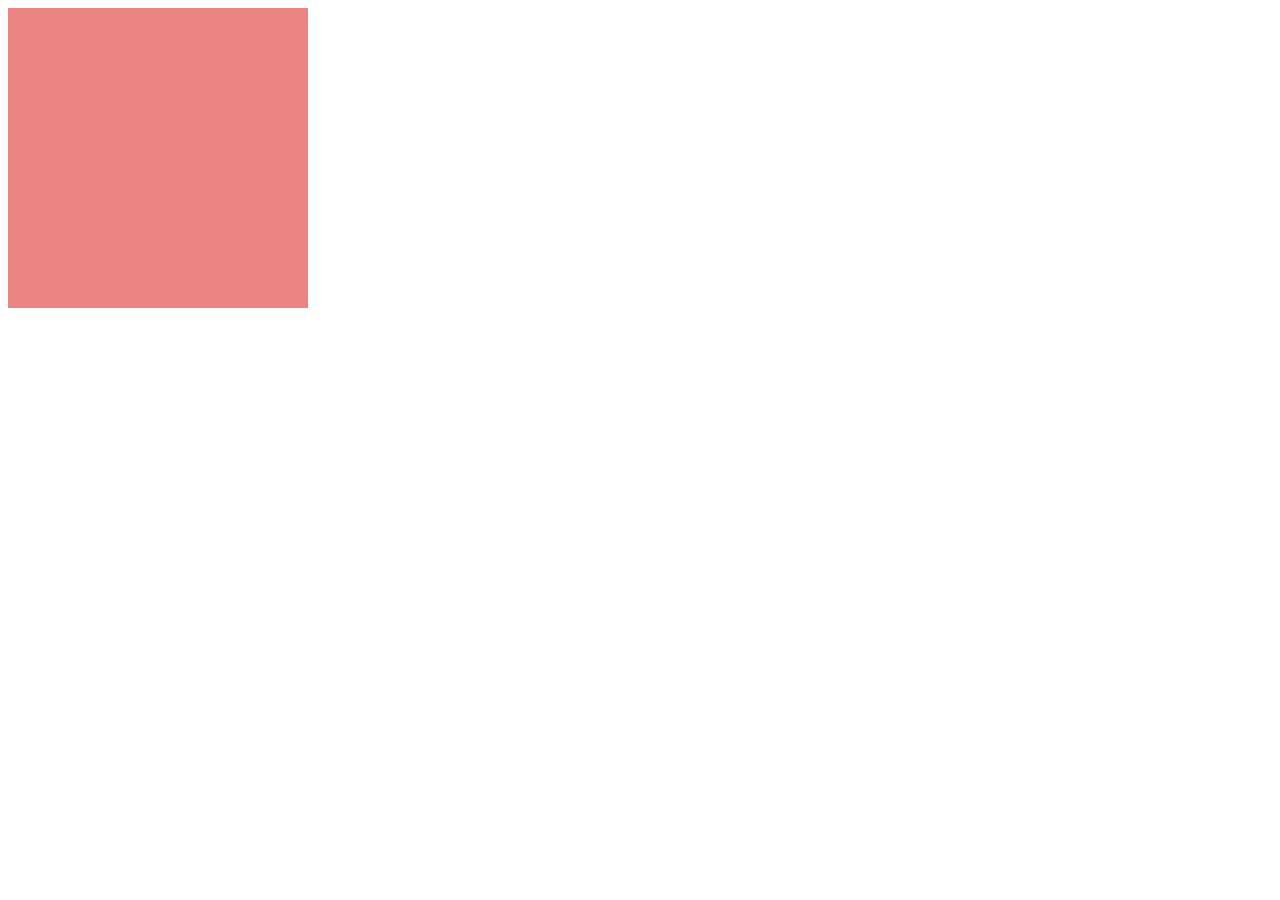
<file: index.html>
<!DOCTYPE html>
<html lang="en">
  <head>
    <meta charset="UTF-8" />
    <meta name="viewport" content="width=device-width, initial-scale=1.0" />
    <title>Opacity</title>
    <link rel="stylesheet" href="style.css" />
  </head>
  <body>
    <div></div>
  </body>
</html>
</file>
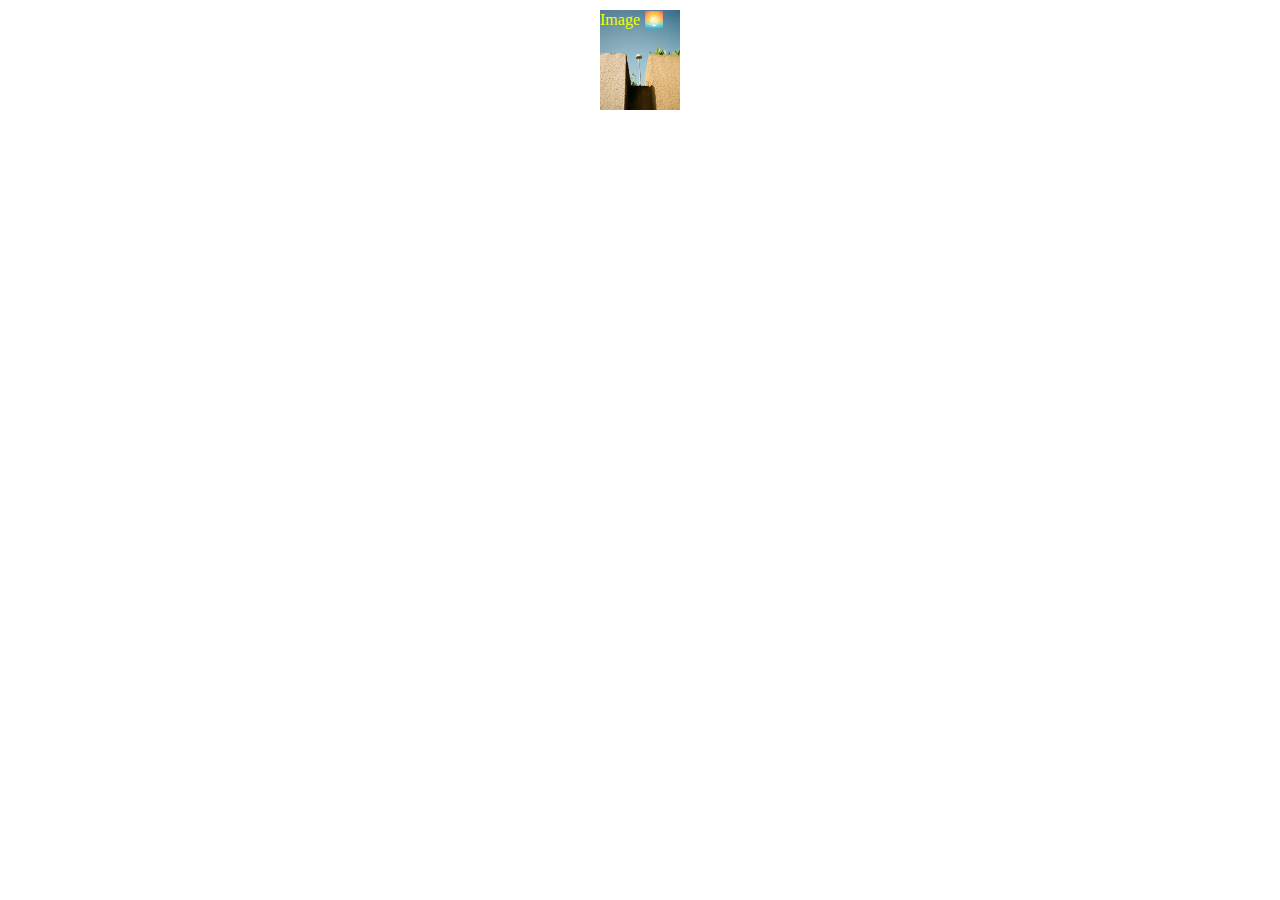
<file: image.html>
<!DOCTYPE html>
<html lang="en">
  <head>
    <meta charset="UTF-8" />
    <meta name="viewport" content="width=device-width, initial-scale=1.0" />
    <title>Images</title>
    <link rel="stylesheet" href="image1.css" />
  </head>
  <body>
    <div>Image &#127749</div>
  </body>
</html>
</file>
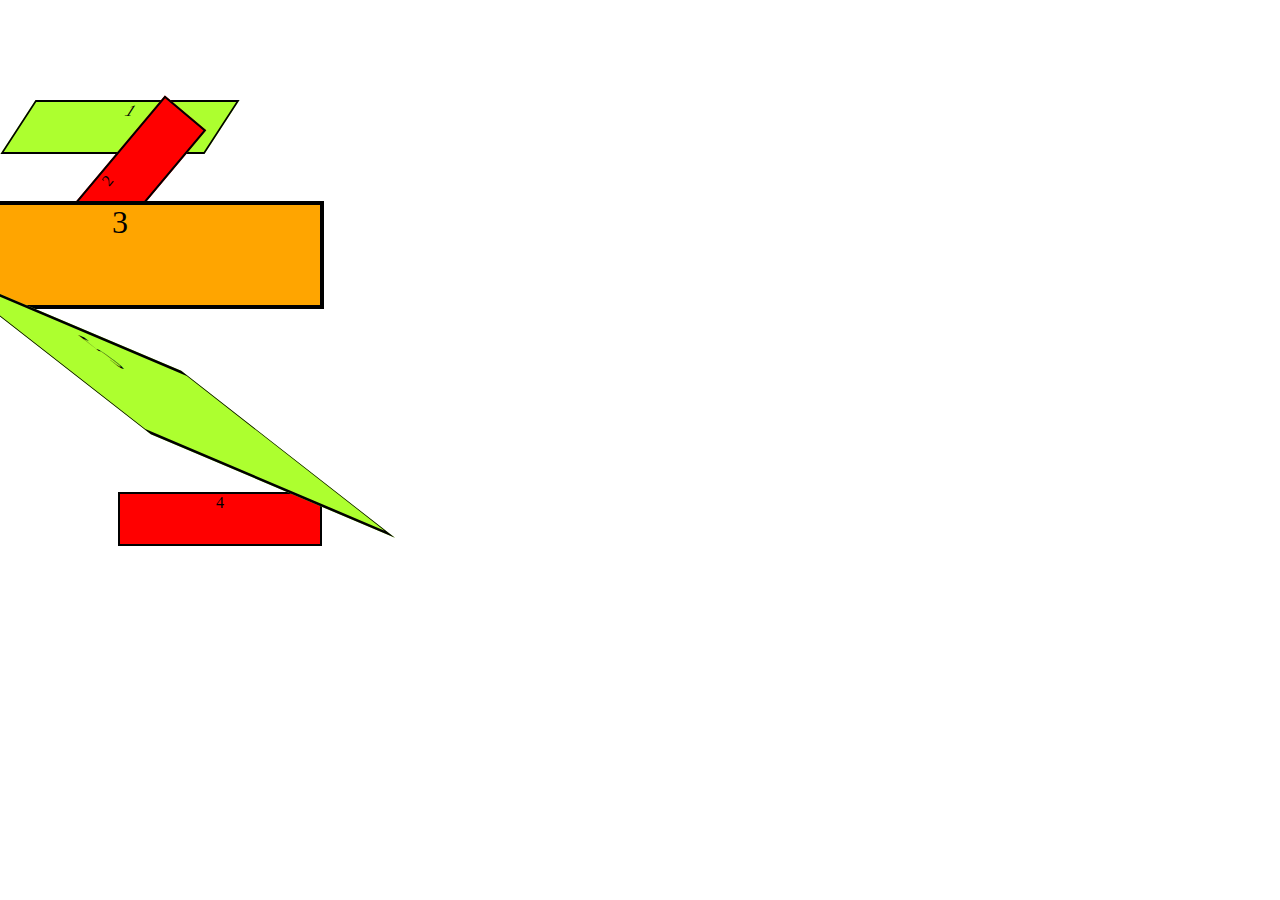
<file: index2.html>
<!DOCTYPE html>
<html lang="en">
  <head>
    <meta charset="UTF-8" />
    <meta name="viewport" content="width=device-width, initial-scale=1.0" />
    <title>Document</title>
    <link rel="stylesheet" href="style2.css" />
  </head>
  <body>
    <section>
      <div id="one">1</div>
      <div id="two">2</div>
      <div id="three">3</div>
      <div id="four">4</div>
      <div id="five">5</div>
    </section>
  </body>
</html>
</file>
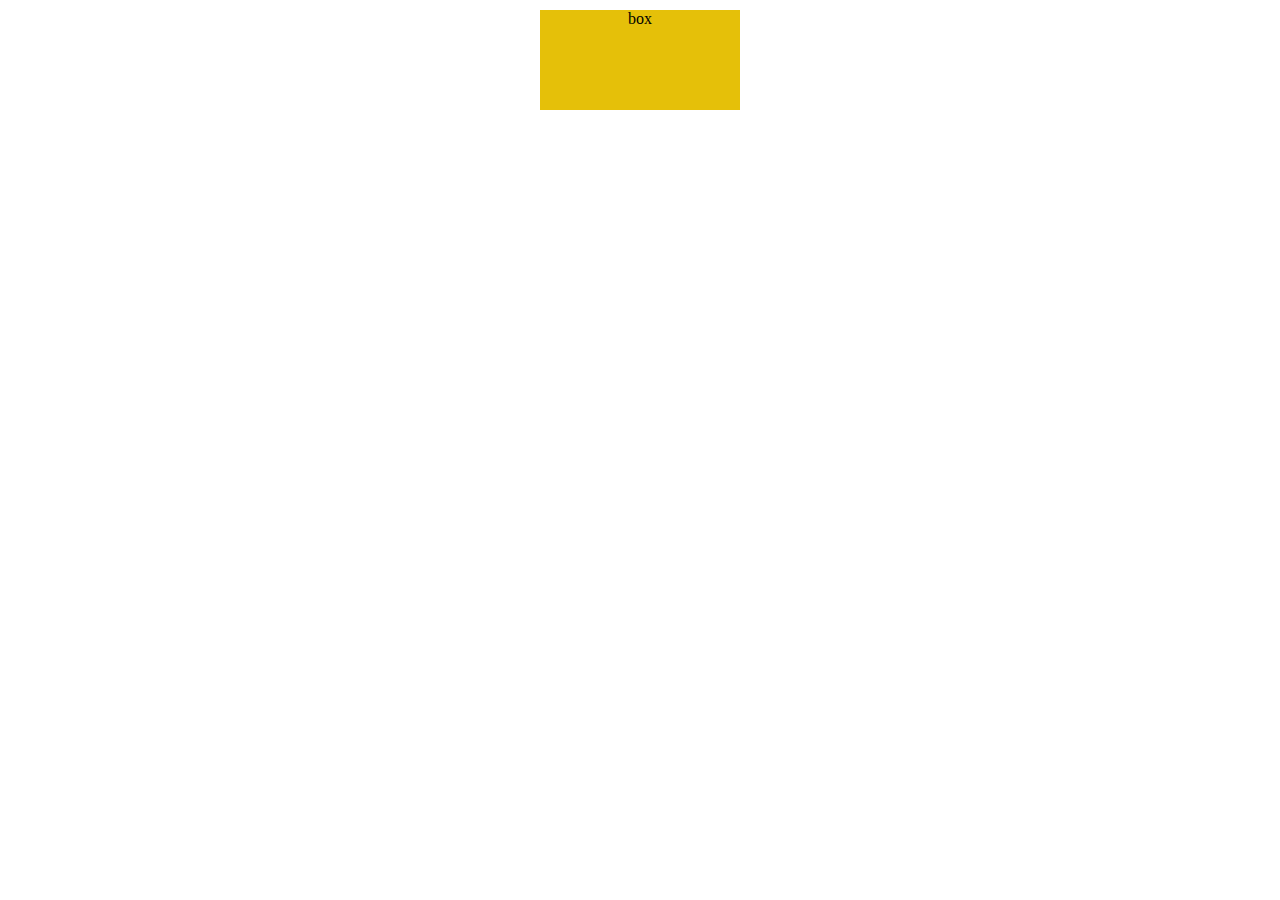
<file: index3.html>
<!DOCTYPE html>
<html lang="en">
  <head>
    <meta charset="UTF-8" />
    <meta name="viewport" content="width=device-width, initial-scale=1.0" />
    <title>Box shadow</title>
    <link rel="stylesheet" href="style3.css" />
  </head>
  <body>
    <div>box</div>
  </body>
</html>
</file>
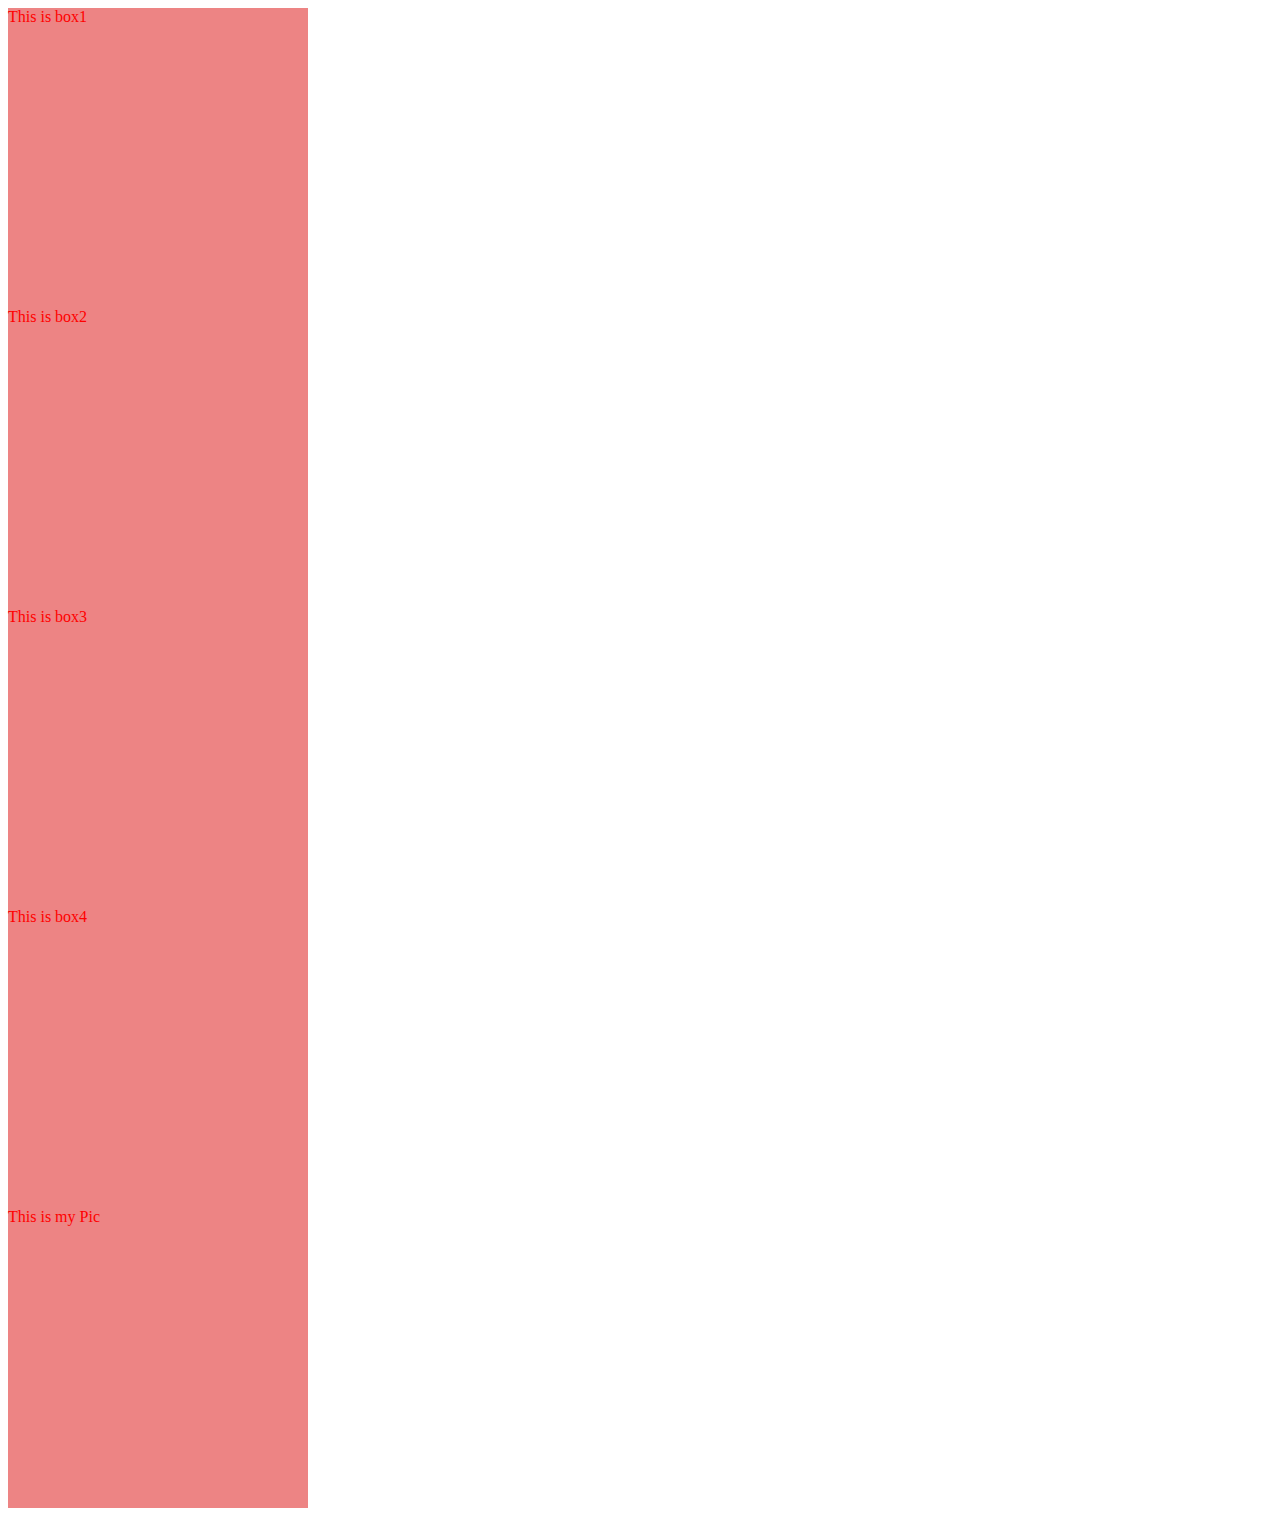
<file: PQ1.html>
<!DOCTYPE html>
<html lang="en">
  <head>
    <meta charset="UTF-8" />
    <meta http-equiv="X-UA-Compatible" content="IE=edge" />
    <meta name="viewport" content="width=device-width, initial-scale=1.0" />
    <title>CSS Assignment</title>
    <link rel="stylesheet" href="style.css" />
  </head>
  <body>
    <div id="box1">This is box1</div>
    <div id="box2">This is box2</div>
    <div id="box3">This is box3</div>
    <div id="box4">This is box4</div>
    <div id="myPic">This is my Pic</div>
  </body>
</html>
</file>
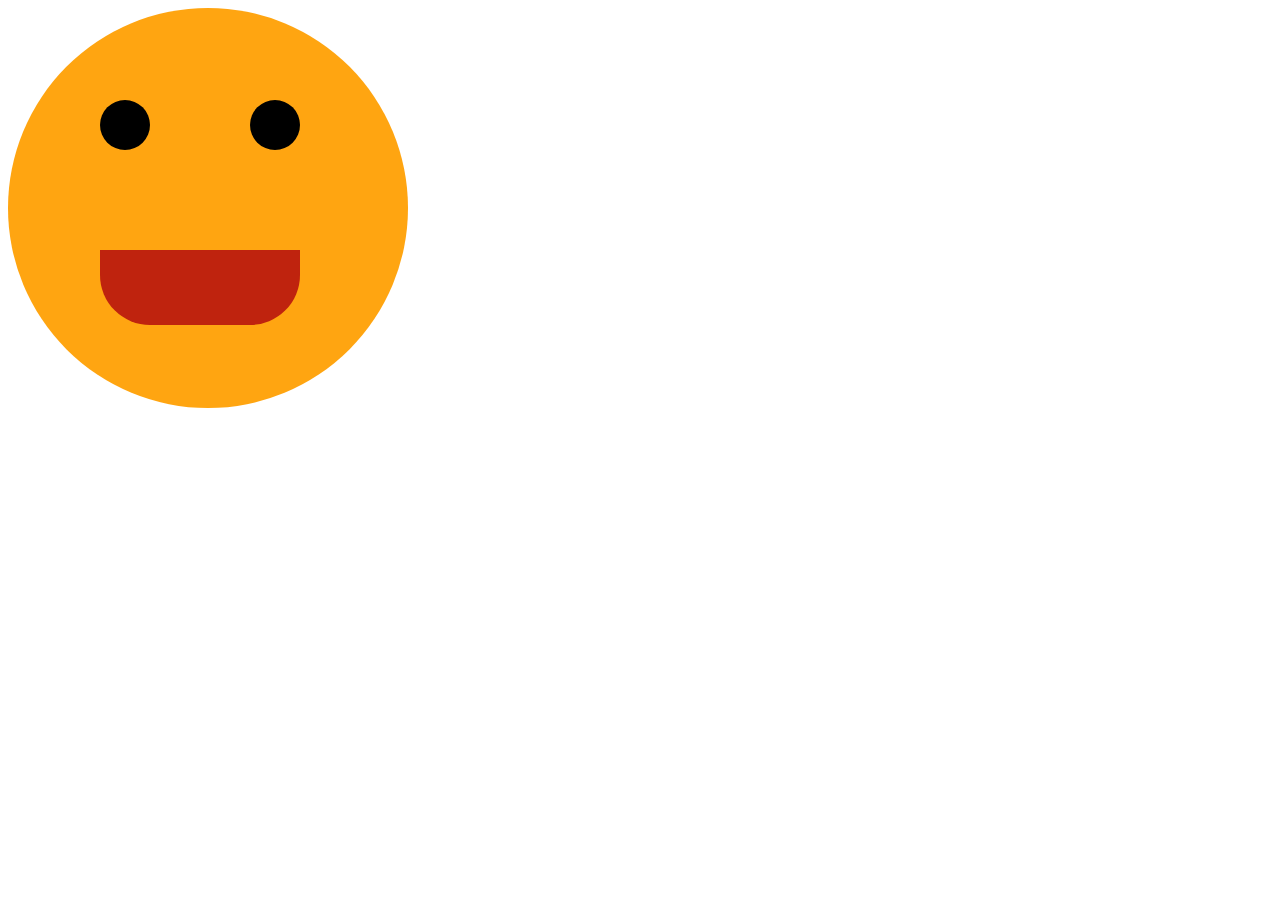
<file: smiley.html>
<!DOCTYPE html>
<html lang="en">
  <head>
    <meta charset="UTF-8" />
    <meta name="viewport" content="width=device-width, initial-scale=1.0" />
    <title>Smiley face</title>
    <link rel="stylesheet" href="smiley.css" />
  </head>
  <body>
    <div class="face">
      <div class="mouth"></div>
      <div class="eyes"></div>
      <div class="left-eye"></div>
      <div class="right-eye"></div>
    </div>
  </body>
</html>
</file>
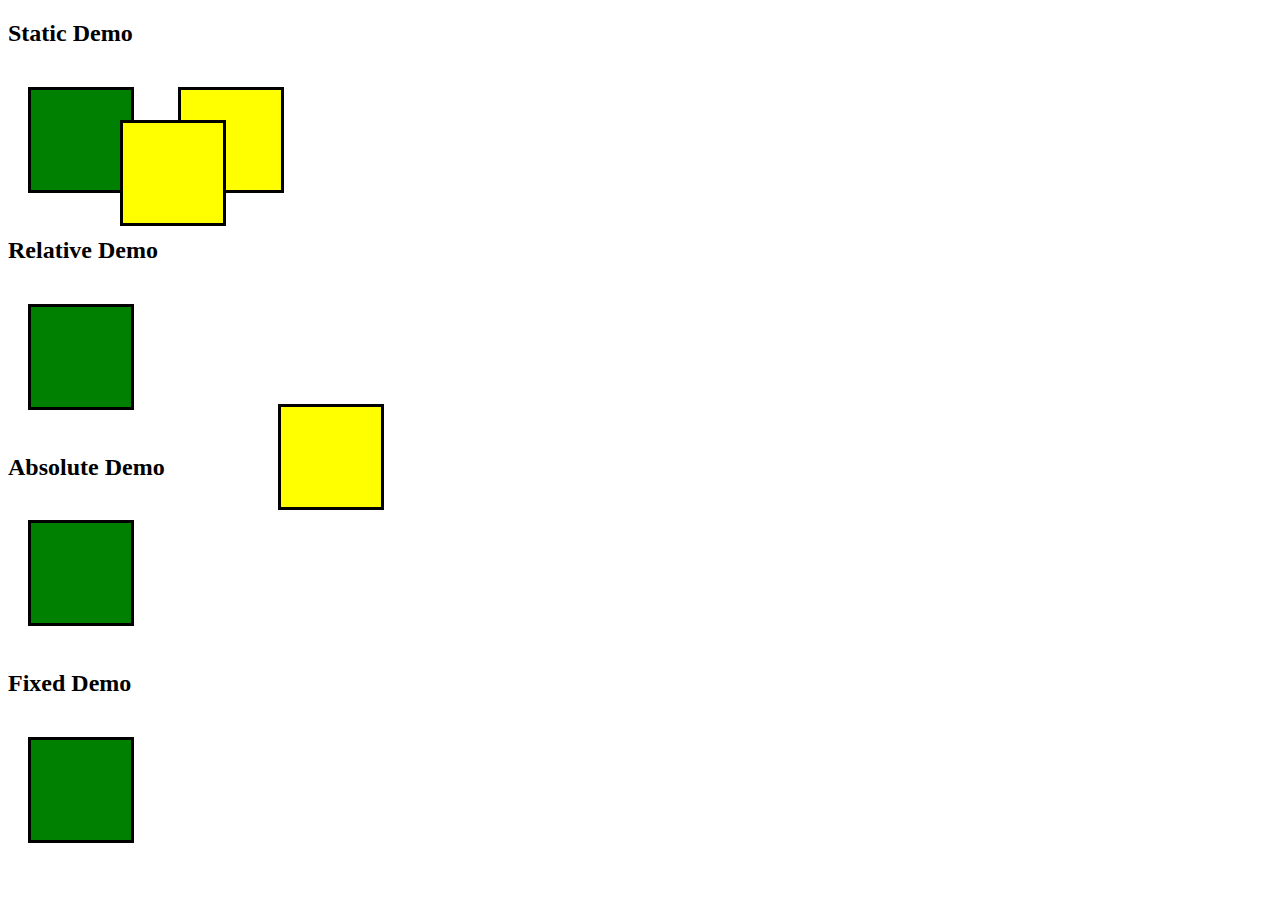
<file: static.html>
<!DOCTYPE html>
<html lang="en">
  <head>
    <meta charset="UTF-8" />
    <meta name="viewport" content="width=device-width, initial-scale=1.0" />
    <title>Static positions</title>
    <link rel="stylesheet" href="static.css" />
  </head>
  <body>
    <section>
      <h2>Static Demo</h2>
      <div></div>
      <div id="static"></div>
    </section>

    <section>
      <h2>Relative Demo</h2>
      <div></div>
      <div id="relative"></div>
    </section>

    <section>
      <h2>Absolute Demo</h2>
      <div></div>
      <div id="absolute"></div>
    </section>

    <section>
      <h2>Fixed Demo</h2>
      <div></div>
      <div id="fixed"></div>
    </section>
  </body>
</html>
</file>
<file: style.css>
div {
  height: 300px;
  width: 300px;
  color: red;
  background-color: #e55050b3;

  /* transistions */
  transition: 5s;
}

div:hover {
  background-color: #7474e9;
  border-radius: 50%;
}

/* transform= used to rotate scale skew or translate */
</file>
<file: image1.css>
div {
  height: 100px;
  width: 80px;
  background-color: rgb(178, 236, 119);
  margin: 10px auto;
  /* adding image */
  background-image: url("11.jpg");
  background-size: cover;
  color: rgb(238, 255, 0);
}

/* background images option 
1)background-size: contain/cover/auto 
*/
</file>
<file: style2.css>
section {
  margin-top: 100px;
}
div {
  width: 200px;
  height: 50px;
  text-align: center;
  background-color: greenyellow;
  border: 2px solid black;
  margin: 10px;
}

div:nth-of-type(2n) {
  background-color: red;
}

div:nth-of-type(3n) {
  background-color: orange;
}

/* transform== ROTATE
transform:rotate(deg);
*/

#one {
  transform: rotate(45deg);
}

#two {
  transform: rotate(-50deg);
}

#three {
  transform: rotate(90deg);
}

#four {
  transform: rotate(15deg);
}

#five {
  transform: rotate(180deg);
}

/* transform == SCALE

transform:scale(size); */

#one {
  transform: scale(0.5);
}

#three {
  transform: scale(2);
}

#five {
  transform: scale(2, 0.5);
}

/* transform :Translate -mostly used in 3D
transform:translate(x_axis, y_axis)*/

#four {
  transform: translate(100px, 200px);
}

/* transform:SKEW */
#one {
  transform: skew(-33deg);
}

/*overall operation */

#five {
  transform: rotate(23deg) translate(50px) skew(75deg) scale(1.3);
}
</file>
<file: style3.css>
div {
  height: 100px;
  width: 200px;
  margin: 10px auto;
  text-align: center;
  background-color: rgb(229, 192, 9);
  box-shadow: 12px 22px 1bac8px rgb(255, 77, 0);
}
</file>
<file: smiley.css>
.face {
  width: 400px;
  height: 400px;
  background-color: #ffa511;
  border-radius: 50%;
}

.mouth {
  width: 200px;
  height: 75px;
  background-color: #bf230e;
  border-radius: 5%;
  border-radius: 0 0 50px 50px;
  position: absolute;
  top: 250px;
  left: 100px;
}

.left-eye,
.right-eye {
  width: 50px;
  height: 50px;
  background-color: black;
  border-radius: 50px;
  scale: 5px;
  display: inline-block;
  position: absolute;
  left: 100px;
  top: 100px;
}

.right-eye {
  left: 250px;
}
</file>
<file: static.css>
div {
  height: 100px;
  width: 100px;
  background-color: green;
  text-align: center;
  border: 3px solid black;
  margin: 20px;
  display: inline-block;
}

#static {
  background-color: yellow;
  position: static;
  top: 100px;
  left: 100px;
}

#relative {
  background-color: yellow;
  position: relative;
  top: 100px;
  left: 100px;
}

#absolute {
  background-color: yellow;
  position: absolute;
  top: 100px;
  left: 100px;
}

#fixed {
  background-color: yellow;
  position: fixed;
  top: 100px;
  left: 100px;
}
</file>
